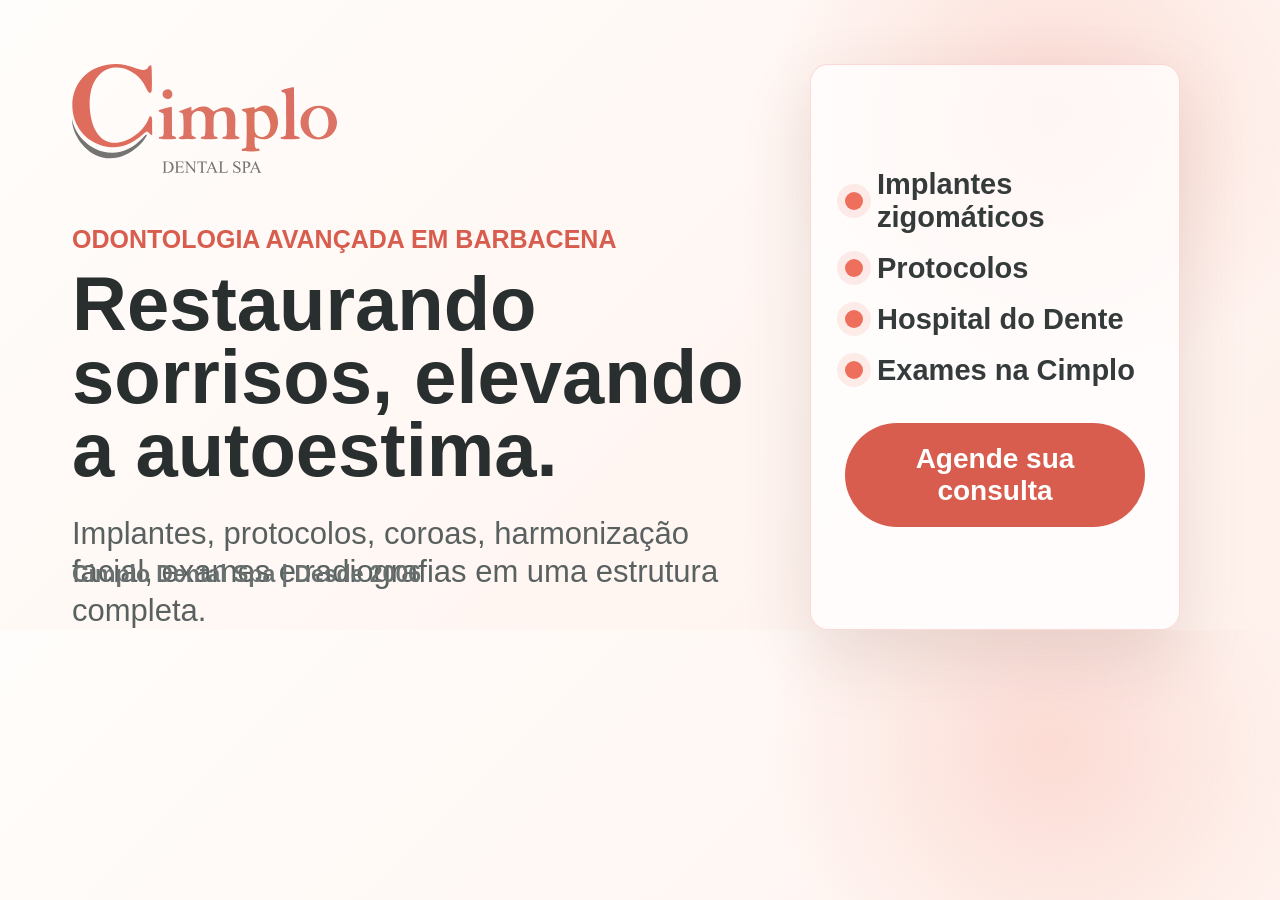
<file: og-image.html>
<!doctype html>
<html lang="pt-BR">
  <head>
    <meta charset="utf-8">
    <meta name="viewport" content="width=1200, initial-scale=1">
    <title>OG Image - Cimplo Dental Spa</title>
    <style>
      * {
        box-sizing: border-box;
      }

      body {
        margin: 0;
        width: 1200px;
        height: 630px;
        overflow: hidden;
        font-family: Arial, Helvetica, sans-serif;
        color: #292f2f;
        background:
          radial-gradient(circle at 82% 18%, rgba(238, 111, 92, 0.2), transparent 24%),
          linear-gradient(135deg, #fffdfb 0%, #fff1ec 100%);
      }

      .canvas {
        position: relative;
        display: grid;
        width: 1200px;
        height: 630px;
        grid-template-columns: 1fr 370px;
        gap: 48px;
        padding: 64px 72px;
      }

      .logo {
        width: 265px;
        height: auto;
        margin-bottom: 48px;
      }

      .eyebrow {
        margin: 0 0 14px;
        color: #d85d4e;
        font-size: 25px;
        font-weight: 800;
        letter-spacing: 0;
        text-transform: uppercase;
      }

      h1 {
        width: 690px;
        margin: 0;
        font-size: 76px;
        line-height: 0.96;
        letter-spacing: 0;
      }

      .lead {
        width: 690px;
        margin: 28px 0 0;
        color: #596160;
        font-size: 31px;
        line-height: 1.24;
      }

      .panel {
        align-self: stretch;
        display: flex;
        flex-direction: column;
        justify-content: center;
        gap: 18px;
        padding: 34px;
        border: 1px solid rgba(238, 111, 92, 0.24);
        border-radius: 18px;
        background: rgba(255, 255, 255, 0.74);
        box-shadow: 0 26px 70px rgba(97, 58, 46, 0.14);
      }

      .item {
        display: flex;
        align-items: center;
        gap: 14px;
        color: #343b3a;
        font-size: 29px;
        font-weight: 800;
      }

      .dot {
        width: 18px;
        height: 18px;
        border-radius: 50%;
        background: #ee6f5c;
        box-shadow: 0 0 0 8px rgba(238, 111, 92, 0.12);
        flex: 0 0 auto;
      }

      .cta {
        margin-top: 18px;
        padding: 20px 24px;
        border-radius: 999px;
        color: #ffffff;
        background: #d85d4e;
        font-size: 28px;
        font-weight: 800;
        text-align: center;
      }

      .footer {
        position: absolute;
        left: 72px;
        bottom: 42px;
        color: #697070;
        font-size: 23px;
        font-weight: 700;
      }
    </style>
  </head>
  <body>
    <main class="canvas">
      <section>
        <img class="logo" src="logo.svg" alt="Cimplo Dental Spa">
        <p class="eyebrow">Odontologia avançada em Barbacena</p>
        <h1>Restaurando sorrisos, elevando a autoestima.</h1>
        <p class="lead">Implantes, protocolos, coroas, harmonização facial, exames e radiografias em uma estrutura completa.</p>
      </section>

      <aside class="panel">
        <div class="item"><span class="dot"></span>Implantes zigomáticos</div>
        <div class="item"><span class="dot"></span>Protocolos</div>
        <div class="item"><span class="dot"></span>Hospital do Dente</div>
        <div class="item"><span class="dot"></span>Exames na Cimplo</div>
        <div class="cta">Agende sua consulta</div>
      </aside>

      <div class="footer">Cimplo Dental Spa | Desde 2006</div>
    </main>
  </body>
</html>
</file>
